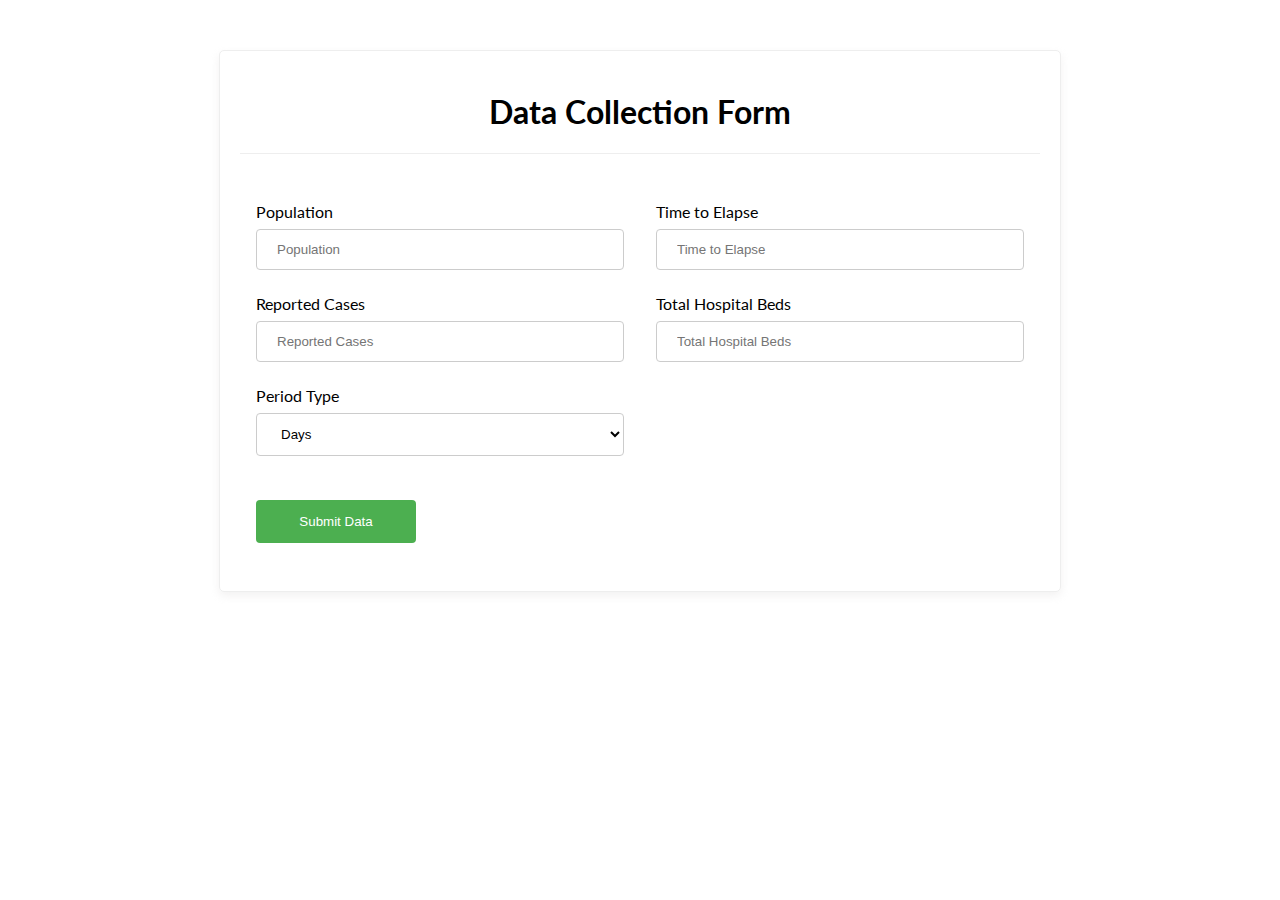
<file: src/index.html>
<!DOCTYPE html>
<html lang="en">
<head>
  <meta charset="UTF-8">
  <meta name="viewport" content="width=device-width, initial-scale=1.0">
  <meta name="title" content="Covid-19 Estimator">
  <meta name="description" content="An app to estimate the impact of Covid-19 virus">
  <title>Covid-19 Estimator</title>
  <link rel="stylesheet" href="css/index.css">
  <link href="https://fonts.googleapis.com/css?family=Lato&display=swap" rel="stylesheet">
</head>
<body>
  <div class="container card">
    <div class="title">
      <h1>Data Collection Form</h1>
    </div>
    <form action="" method="post" >
      <div class="first-row">
        <div class="form-group">
          <label for="population">Population</label>
          <input type="number" id="population" name="population" placeholder="Population" data-population>
        </div>
        <div class="form-group">
          <label for="timeToElapse">Time to Elapse</label>
          <input type="number" id="timeToElapse" name="timeToElapse" placeholder="Time to Elapse" data-time-to-elapse>
        </div>
      </div>

      <div class="second-row">
        <div class="form-group">
          <label for="reportedCases">Reported Cases</label>
          <input type="number" id="reportedCases" name="reportedCases" placeholder="Reported Cases" data-reported-cases>
        </div>

        <div class="form-group">
          <label for="totalHospitalBeds">Total Hospital Beds</label>
          <input type="number" id="totalHospitalBeds" name="totalHospitalBeds" placeholder="Total Hospital Beds" data-total-hospital-beds>
        </div>
      </div>

      <div class="third-row">
        <div class="form-group">
          <label for="periodType">Period Type</label>
          <select id="periodType" name="periodType" data-period-type>
            <option value="days">Days</option>
            <option value="Weeks">Weeks</option>
            <option value="months">Months</option>
          </select>
        </div>
      </div>

      <div class="form-group">
        <button id="submit" type="button" onclick="alert('Coming soon!')" data-go-estimate>Submit Data</button>
      </div>
    </form>
  </div>
</body>
</html>
</file>
<file: src/css/index.css>
body {
  font-family: 'Lato', sans-serif;
}

.container {
  max-width: 800px;
  margin: 50px auto;
}

.first-row, .second-row, .third-row{
  display: flex;
  flex-direction: row;
}

.title {
  text-align: center;
  border-bottom: 1px solid #eee;
  margin-bottom: 2.5rem;
}

.form-group {
  width: 50%;
  margin: 8px 16px;
}

input[type=number], select {
  width: 100%;
  padding: 12px 20px;
  margin: 8px 0;
  display: inline-block;
  border: 1px solid #ccc;
  border-radius: 4px;
  background-color: #fff;
  box-sizing: border-box;
}

.third-row{
  width: 92%;
}

button {
  background-color: #4CAF50;
  color: white;
  padding: 14px 20px;
  border: none;
  border-radius: 4px;
  cursor: pointer;
  text-align: center;
  margin: 20px auto;
  width: 40%;
}

button:hover {
  background-color: #45a049;
}

.card {
  padding: 20px;
  box-shadow: 0 4px 8px 0 rgba(194, 192, 192, 0.2);
  border: 1px solid rgb(238, 238, 238);
  border-radius: 5px;
  transition: 0.3s;
}

.card:hover {
  box-shadow: 0 8px 16px 0 rgba(192, 192, 192, 0.2);
}
</file>
